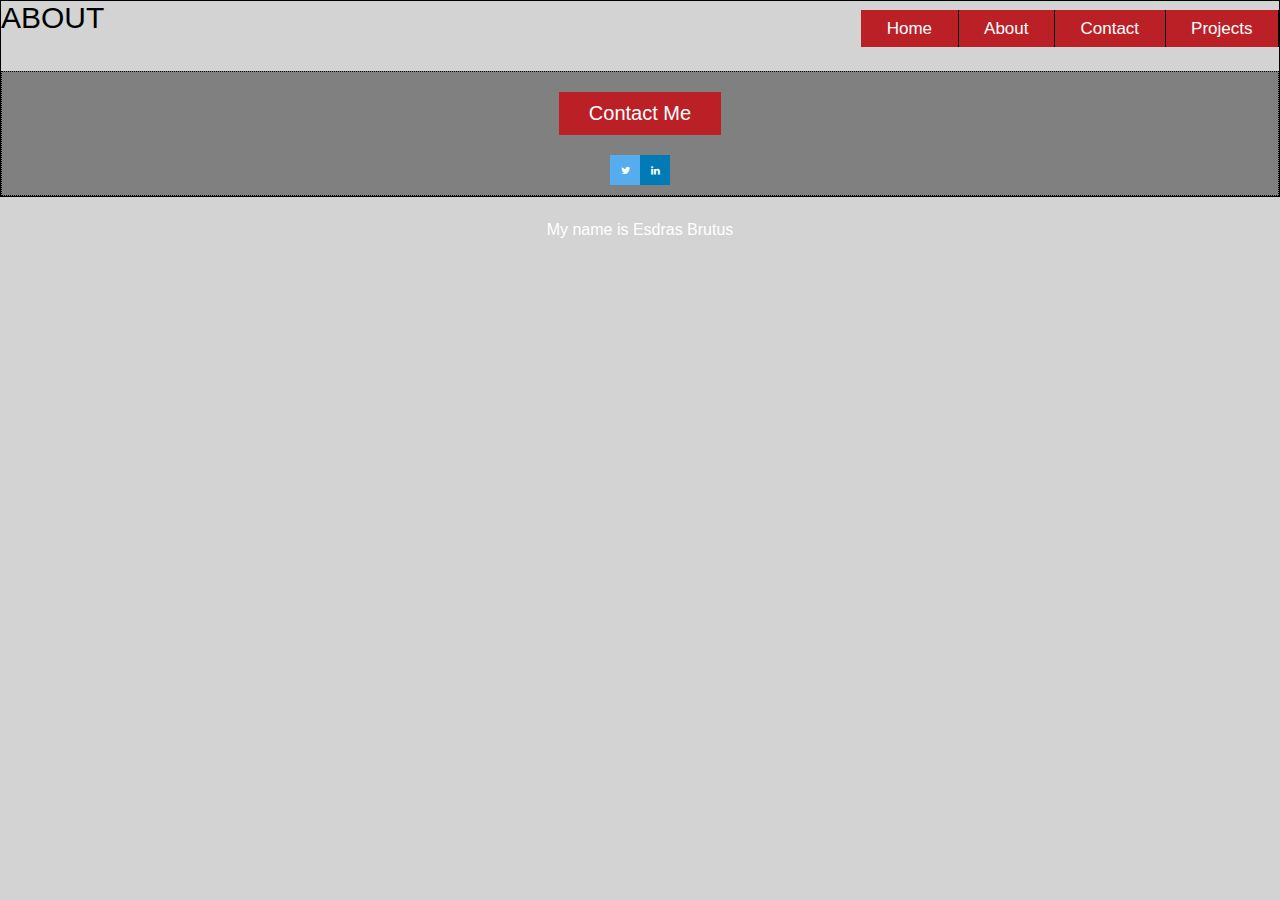
<file: about.html>
<!DOCTYPE html>
<html lang="en">
<head>
    <meta charset="UTF-8">
    <meta name="viewport" content="width=device-width, initial-scale=1.0">
    <link rel="stylesheet" href="https://cdnjs.cloudflare.com/ajax/libs/font-awesome/4.7.0/css/font-awesome.min.css">
    <link rel="stylesheet" href="style/index.css">
    <title>Document</title>
</head>
<body>
    <div class='site-container'>
        <header>
        
            <h1> ABOUT </h1>
            <navbar class='nav'>
                <a class='nav-item' href="index.html">Home</a>
                <a class='nav-item' href="about.html">About</a>
                <a class='nav-item' href="contact.html">Contact</a>
                <a class='nav-item' href="projects.html">Projects</a>
            </navbar>
        </header>
        <main>
            <p>My name is Esdras Brutus</p>
        </main>
        
        <footer>
            <a href="contact.html" class='footer_button'>Contact Me</a>
            <div class='social-media'>
                <a href="#" class="fa fa-twitter"></a>
                <a href="#" class="fa fa-linkedin"></a>
            </div>
            
        </footer> 
    </div>
    
</body>
</html>
</file>
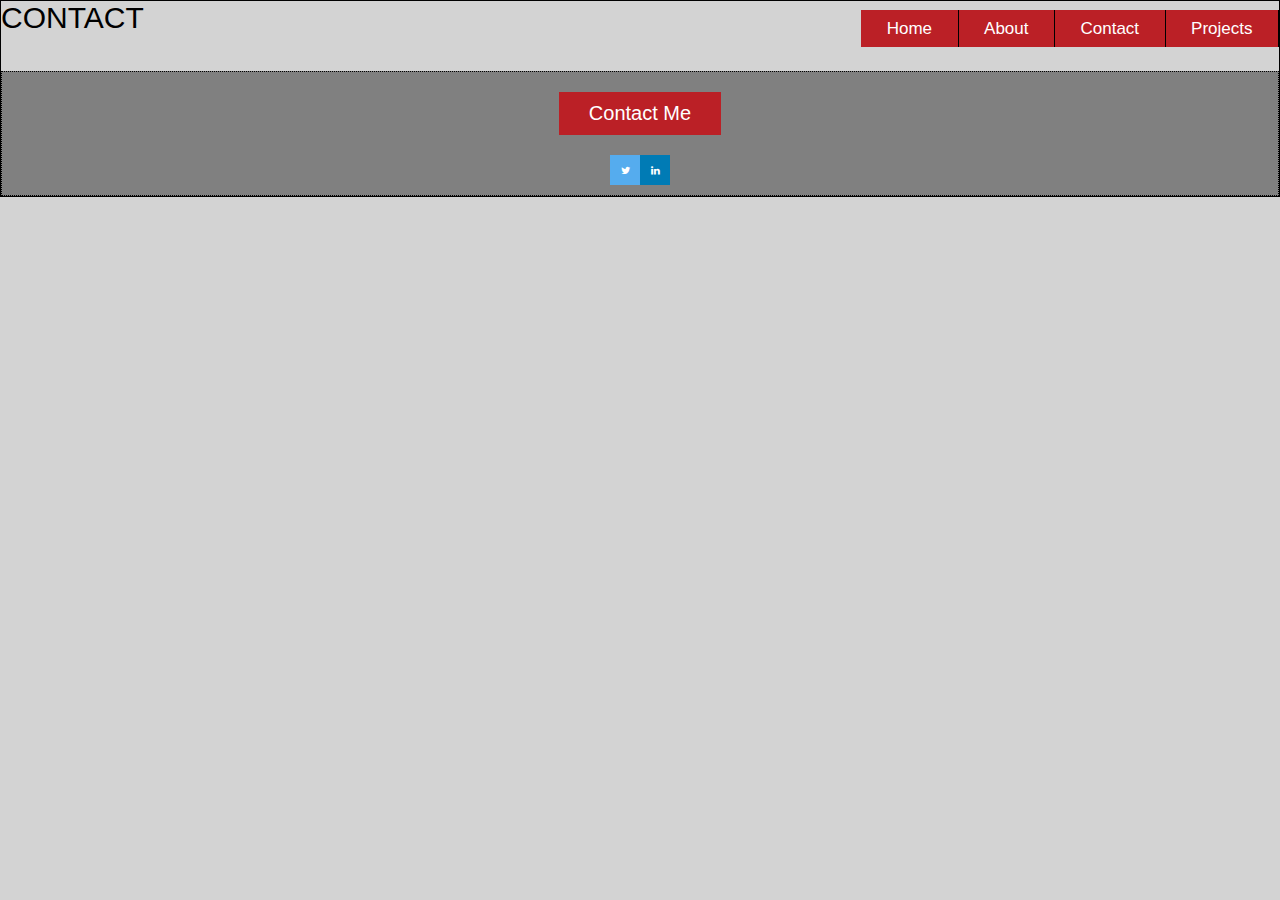
<file: contact.html>
<!DOCTYPE html>
<html lang="en">
<head>
    <meta charset="UTF-8">
    <meta name="viewport" content="width=    <h1> ABOUT </h1>, initial-scale=1.0">
    <link rel="stylesheet" href="https://cdnjs.cloudflare.com/ajax/libs/font-awesome/4.7.0/css/font-awesome.min.css">
    <link rel="stylesheet" href="style/index.css">
    <title>Document</title>
</head>
<body>
    <div class='site-container'>
        <header>
            <h1> CONTACT </h1>
            <navbar class='nav'>
                <a class='nav-item' href="index.html">Home</a>
                <a class='nav-item' href="about.html">About</a>
                <a class='nav-item' href="contact.html">Contact</a>
                <a class='nav-item' href="projects.html">Projects</a>
            </navbar>
        </header>
        <main>
            
        </main>
        <footer>
            <a href="contact.html" class='footer_button'>Contact Me</a>
            <div class='social-media'>
                <a href="#" class="fa fa-twitter"></a>
                <a href="#" class="fa fa-linkedin"></a>
            </div>
            
        </footer> 
    </div>
    
</body>
</html>
</file>
<file: style/index.css>
html, body, div, span, applet, object, iframe,  
h1, h2, h3, h4, h5, h6, p, blockquote, pre,  
a, abbr, acronym, address, big, cite, code,  
del, dfn, em, img, ins, kbd, q, s, samp,  
small, strike, strong, sub, sup, tt, var,  
b, u, i, center,  
dl, dt, dd, ol, ul, li,  
fieldset, form, label, legend,  
table, caption, tbody, tfoot, thead, tr, th, td,  
article, aside, canvas, details, embed,  
figure, figcaption, footer, header, hgroup,  
menu, nav, output, ruby, section, summary,  
time, mark, audio, video {  
margin: 0;  
padding: 0;  
border: 0;  
font-size: 100%;  
font: inherit;  
vertical-align: baseline;  
}

html{
    font-size: 62.5%;
    font-family: sans-serif;
    border: 1px solid;
    background-color: lightgray;
}

header{
    display: flex;
    flex-wrap: wrap;
    height: 4em;
    justify-content: space-between;

    padding-bottom: 3em;
}

h1{
    font-size: 3em;
}

h2{
    font-size: 3vw;
    color: white;
    position: absolute;
    top: 180px;
    left: 50%;
    transform: translate(-50%, -50%);

}

p{
    color: white;
    font-size: 1.6rem;
    position: absolute;
    top: 230px;
    left: 50%;
    transform: translate(-50%, -50%);
    text-align: center;
}


.button{
    color: white;
    font-family:sans-serif;
    font-size:2rem;
    background-color:#BB2026;
    border:0px;
    padding:.5em 1.5em;
    margin: 1em;
    text-decoration: none;
    position: absolute;
    top: 270px;
    left: 50%;
    transform: translate(-50%, -50%);

}

.footer_button{
    color: white;
    font-family:sans-serif;
    font-size:2rem;
    background-color:#BB2026;
    border:0px;
    padding:.5em 1.5em;
    margin: 1em;
    text-decoration: none;
}

.nav{ 
    display: flex;
    height: fit-content;
    margin-top: 0.9em;

}

.nav .nav-item{
    text-decoration: none; 
    color: white;
    padding: .5em 1.5em;
    border-right: solid 1px black;  
    font-size: 1.7rem;
    background-color: #BB2026;
}


.big-picture {
    display: flex;
    margin: auto;
    width: 100%;
    justify-content: center;
    overflow: hidden;
    
}

.big-img{

    width: 100%;
    object-fit: cover;
}

.big-item{
    border: 1px solid;
    height: 40em;
    width: 100em;
    /*
    background: url('https://picsum.photos/3000/?blur');
    background-position: center;
    background-repeat: no-repeat;
    background-size: auto;
    */
}


.container {
    display: flex;
    flex-wrap: wrap;
    justify-content: space-evenly;

  }

.container .item {
    display: flex;
    flex-direction: column;
    align-items: center;
    height: 33em;
    width: 33em; 
    
    margin:2em 0em 2em 0rem;
    text-decoration: none;
    font-size: 1.5rem;
  }

.container img {
    margin: 0 3rem;
    width: 100%;
    border: 1px solid black;
}

.container .caption{
    font-size: 2em;
    padding: .3em;

}
  
footer{
    display: flex;
    border: dotted black 1px;
    background-color: gray;
    flex-direction: column;
    align-items: center;
    
}

.social-media{
    display: flex;
    padding-bottom: 1em;
}

.fa {
    padding: 1em;
    font-size: 1rem;
    width: 1em;
    text-align: center;
    text-decoration: none;
  }

.fa-twitter {
    background: #55ACEE;
    color: white;
  }

  .fa-linkedin {
    background: #007bb5;
    color: white;
  }

  @media (max-width: 800px)  {
      
    .nav-item{

        width: 3em;
        border: 1px solid black; 
        text-align: center;
            
    }
    
    h2{
        font-size: 2rem;
        position: absolute;
        top: 140px;

    }

    p{
        text-align: center;
        top: 175px;

    }

    .button{

        font-size: 100%;
        position: absolute;
        top: 200px;
        left: 50%;

    }

    .big-picture {

        display: flex;
        width: 80%;
        justify-content: center;
        height: 15em;
        padding: 3em;
    }


    .big-img{
        height: 100%;
        width: 100%;
        object-fit: cover;
    }

    .container{
        margin: 0 auto;
    }

    .container .item{
        width: 40%;
        height: 30%;
    }

    

  }

  @media (max-width: 500px){
    h1{
        text-align: center;
    }

    header{

        display: flex;
        flex-direction: column;
        height: 10%;
        border: 1x solid black;
    }


    .nav{

        flex-direction: column;
        margin: 0 auto;
    }

    .nav-item{

        width: 3em;
        border: 1px solid black; 
        text-align: center;
            
    }
    
    .big-picture {

        display: flex;
        width: 80%;
        justify-content: center;
        height: 20em;
        padding: 3em;

    }

    .big-img{
        height: 100%;
        width: 100%;
        object-fit: cover;
    }

    .big-item{
        height: auto;
    }

    .button{

        font-size: 100%;
        position: absolute;
        top: 340px;
        left: 50%;
        font-size: 1.5rem;

    }

    h2{

        font-size: 7vw;
        position: absolute;
        top: 300px;

    }

    p{
      display: none;

    }

    .container{
        margin: 0 auto;
    }

    .container .item{
        width: 40%;
        height: 30%;
    }
        
  }
</file>
